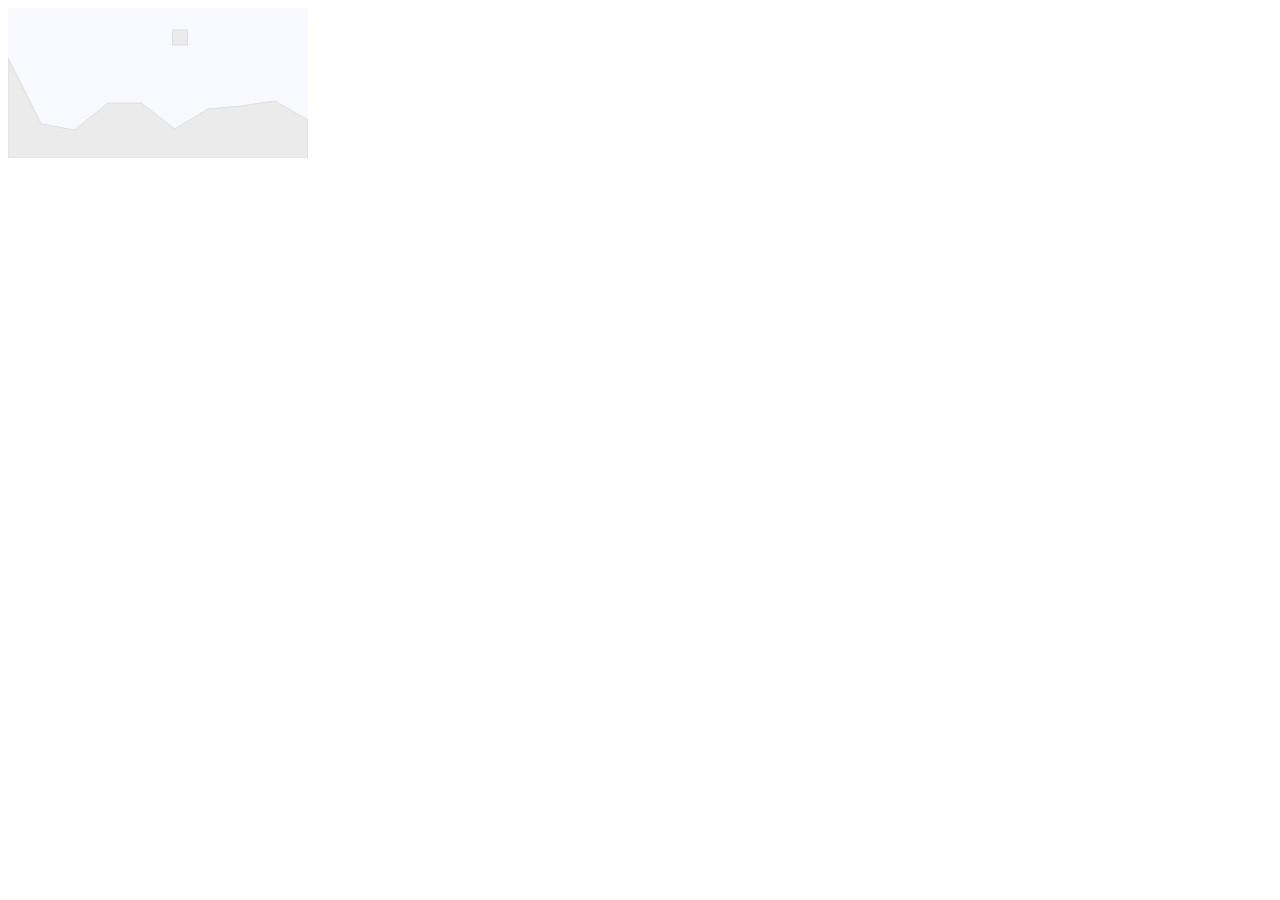
<file: index.html>
<!DOCTYPE html>
<html>
<head lang="en">
    <meta charset="UTF-8">
    <title></title>
    <link rel="stylesheet" href="css/game.css"/>
</head>
<body>
    <div id="game" style="opacity: 0.4;"></div>
    <script data-main="src/game" src="src/lib/require.js"></script>
</body>
</html>
</file>
<file: css/game.css>
#game{
    width: 300px;
    height: 100px;
    background: #EEE;
}

.secene{
    width: 100%;
    height: 100%;
}
</file>
